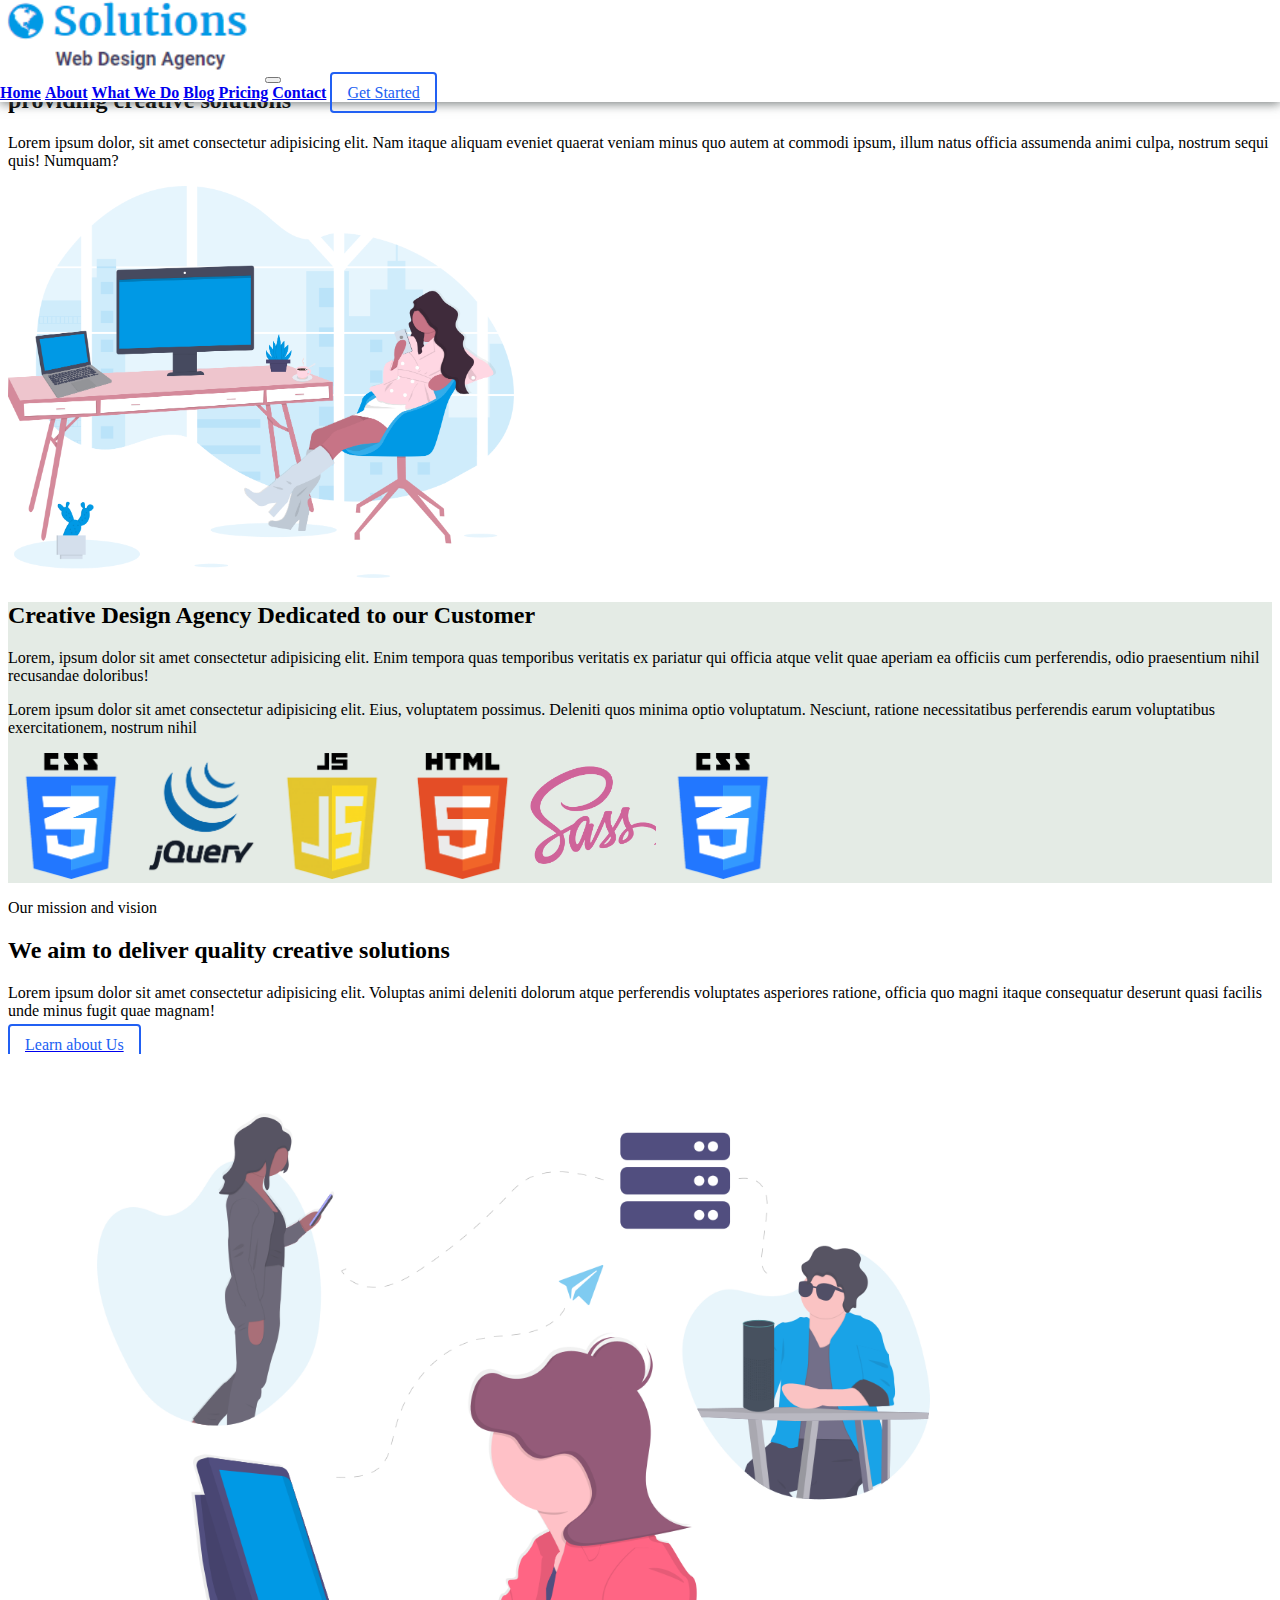
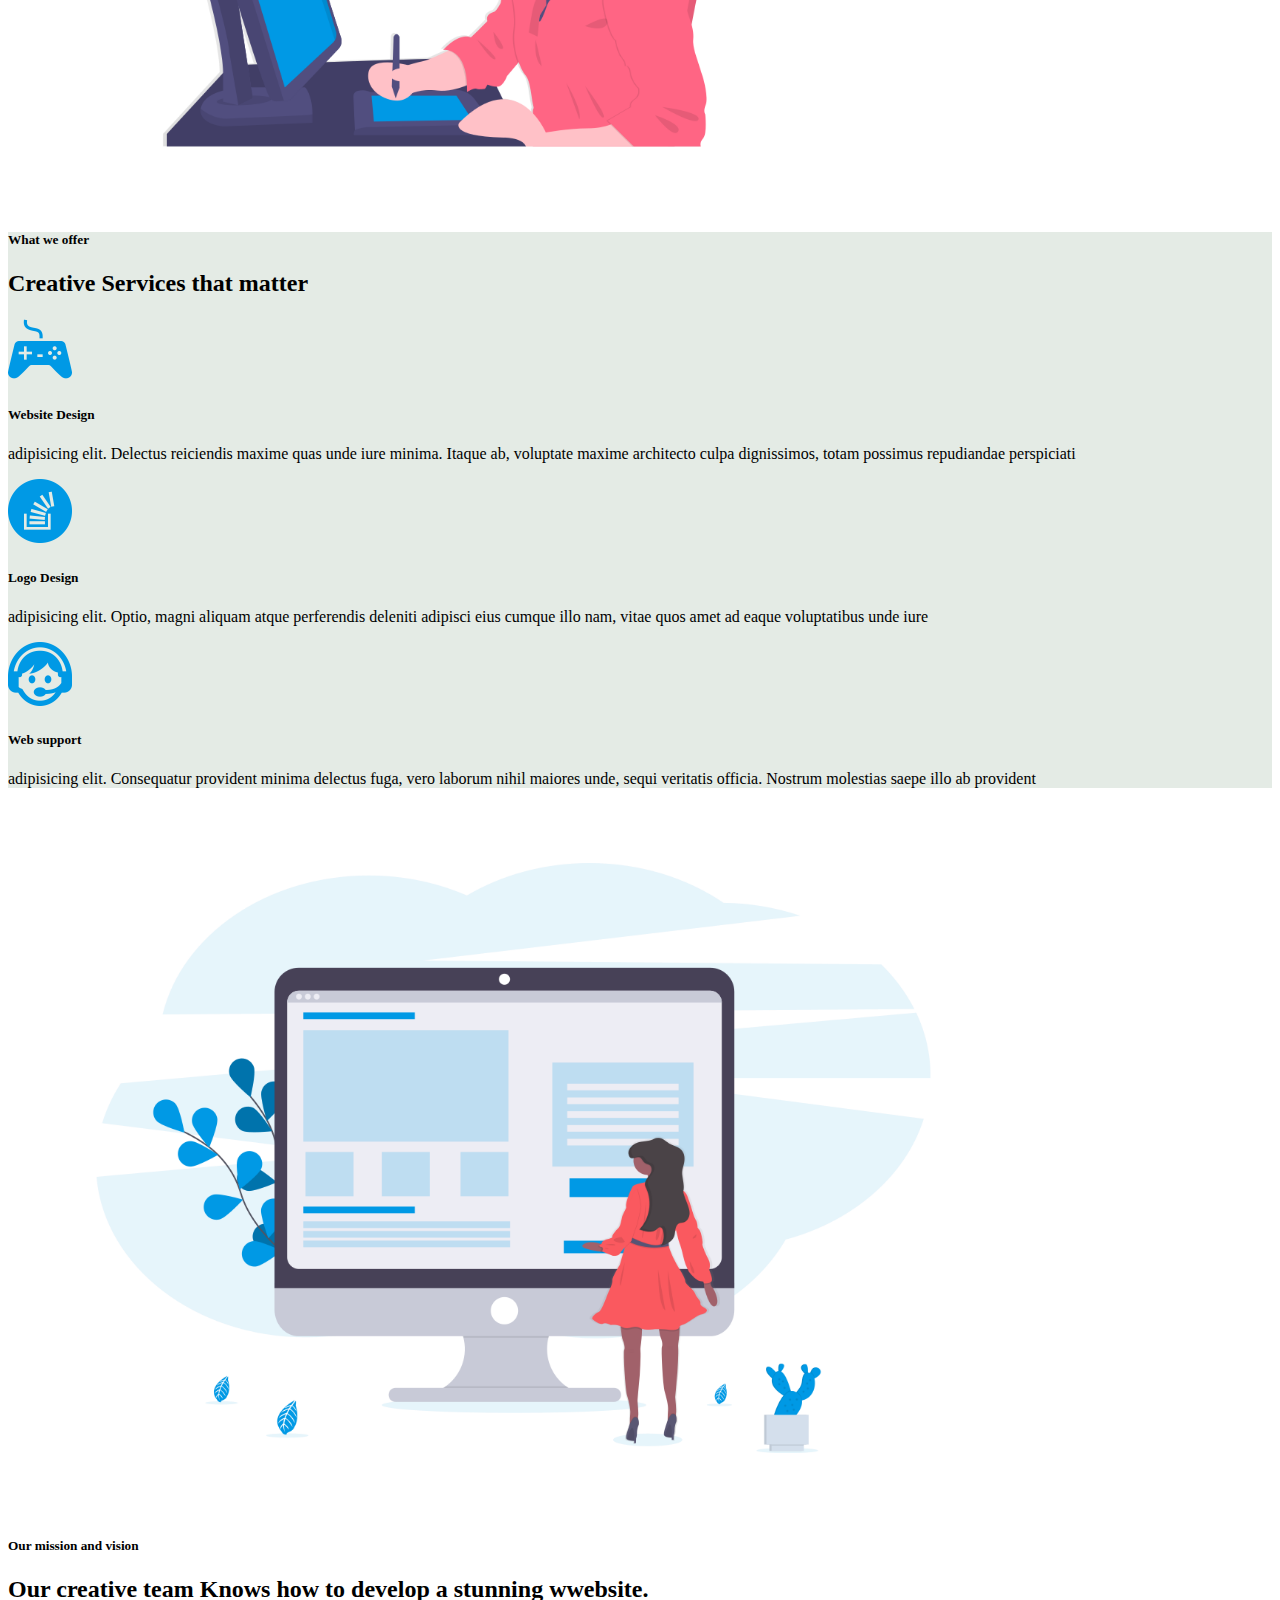
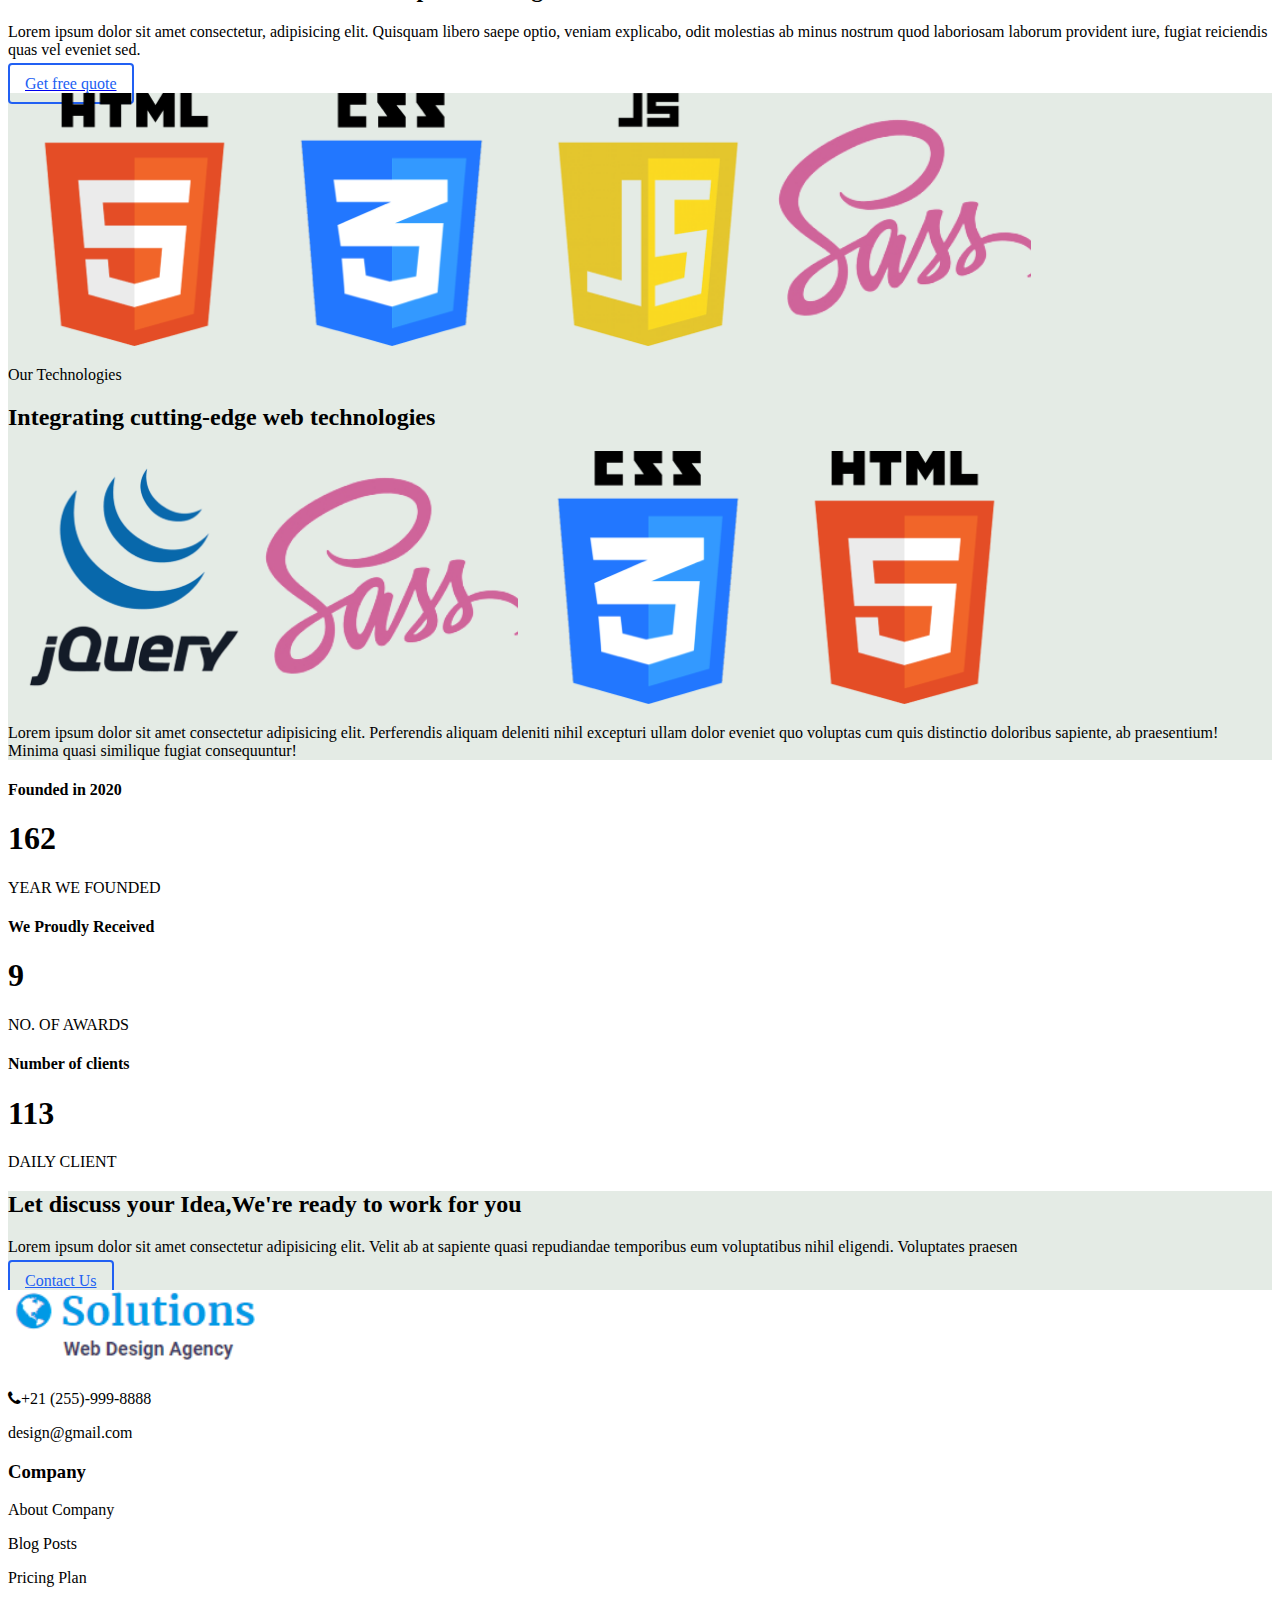
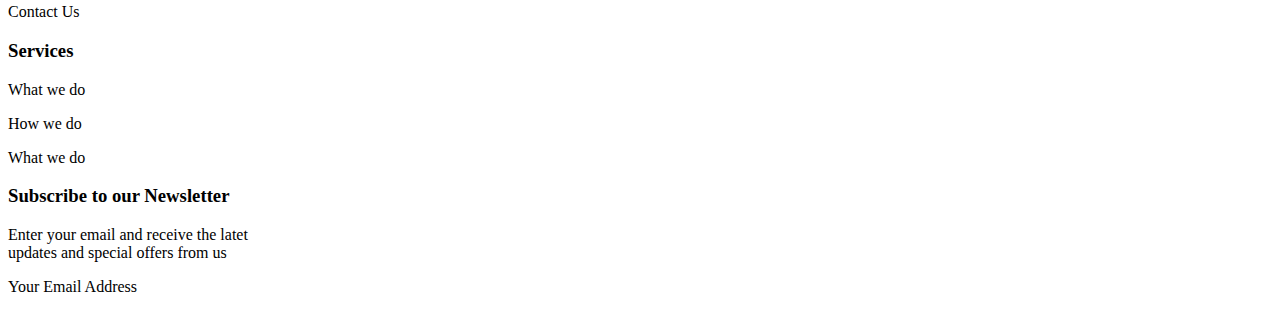
<file: index.html>
<!DOCTYPE html>
<html lang="en">

<head>
    <meta charset="UTF-8">
    <meta name="viewport" content="width=device-width, initial-scale=1.0">
    <title>Solution Web design</title>
    <link rel="preconnect" href="https://fonts.googleapis.com">
    <link rel="preconnect" href="https://fonts.gstatic.com" crossorigin>
    <link rel="preconnect" href="https://fonts.googleapis.com">
    <link href="https://fonts.googleapis.com/css2?family=Nunito:wght@200;700&family=Roboto:wght@300&display=swap"
        rel="stylesheet">
    <link href="https://cdn.jsdelivr.net/npm/bootstrap@5.3.1/dist/css/bootstrap.min.css" rel="stylesheet"
        integrity="sha384-4bw+/aepP/YC94hEpVNVgiZdgIC5+VKNBQNGCHeKRQN+PtmoHDEXuppvnDJzQIu9" crossorigin="anonymous">
    <link rel="stylesheet" href="https://stackpath.bootstrapcdn.com/font-awesome/4.7.0/css/font-awesome.min.css">
    <link rel="stylesheet" href="styles.css">

</head>

<body>
    <div class="header-fixed">
        <nav class="navbar navbar-expand-lg bg-body-tertiary">
            <div class="container">
              <a class="navbar-brand" href="index.html"><img src="images/logo.PNG"></a>
              <button class="navbar-toggler" type="button" data-bs-toggle="collapse" data-bs-target="#navbarNavAltMarkup" aria-controls="navbarNavAltMarkup" aria-expanded="false" aria-label="Toggle navigation">
                <span class="navbar-toggler-icon"></span>
              </button>
              <div class="collapse navbar-collapse" id="navbarNavAltMarkup">
                <div class="navbar-nav m-auto">
                
                  <a class="nav-link" href="index.html">Home</a>
                  <a class="nav-link" href="about.html">About</a>
                  <a class="nav-link" href="#">What We Do</a>
                  <a class="nav-link" href="#">Blog</a>
                  <a class="nav-link" href="#">Pricing</a>
                  <a class="nav-link" href="contact.html">Contact</a>
                  <a class="nav-link cta ms-5" href="#">Get Started</a>
                </div>
              </div>
            </div>
          </nav>
    </div>
    <section class="container-fluid banner">
        <section class="container mt-5 pt-5">
            <div class="row text-center">
                <div class="col-sm-12">
                    <h5 class="pt-5">We work together</h5>
                    <h2>We are a Leading web design <abbr title=""></abbr>gency <br>providing creative solutions</h2>
                    <p>Lorem ipsum dolor, sit amet consectetur adipisicing elit. Nam itaque aliquam eveniet quaerat
                        veniam minus quo autem at commodi ipsum, illum natus officia assumenda animi culpa, nostrum
                        sequi quis! Numquam?</p>
                    <img src="images/banner1.png" alt="" class="img-fluid imag">

                </div>

            </div>

        </section>

    </section>
    <section class="container-fluid lightgreybg" >
        <div class="row p-5" >
            <div class="col-md-4">
                <h2>Creative Design Agency Dedicated to our Customer</h2>

            </div>
            <div class="col-md-4">
                <p>Lorem, ipsum dolor sit amet consectetur adipisicing elit. Enim tempora quas temporibus veritatis
                    ex pariatur qui officia atque velit quae aperiam ea officiis cum perferendis, odio praesentium
                    nihil recusandae doloribus!</p>

            </div>
            <div class="col-md-4 container">
                <p>Lorem ipsum dolor sit amet consectetur adipisicing elit. Eius, voluptatem possimus. Deleniti quos
                    minima optio voluptatum. Nesciunt, ratione necessitatibus perferendis earum voluptatibus
                    exercitationem, nostrum nihil</p>

            </div>
            <div class="row justify content center">
                <div class="col-md-12 mt-3 pt-3 d-flex ">
                    <img src="images/logo2.png" alt="" width="10%" class="mx-4">
                    <img src="images/logo5.png" alt="" width="10%" class="mx-4">
                    <img src="images/logo3.png" alt="" width="10%" class="mx-5">
                    <img src="images/logo1.png" alt="" width="10%" class="mx-5">
                    <img src="images/logo4.png" alt="" width="10%" class="mx-4">
                    <img src="images/logo2.png" alt="" width="10%" class="mx-4">

                </div>

            </div>
        </div>

    </section>
    <section>
        
        <section class="container">
            <div class="row mt-5 pt-5">
                <div class="col-md-6">
                    <p>Our mission and vision</p>
                    <h2>We aim to deliver quality creative solutions</h2>
                    <p>Lorem ipsum dolor sit amet consectetur adipisicing elit. Voluptas animi deleniti dolorum atque
                        perferendis voluptates asperiores ratione, officia quo magni itaque consequatur deserunt quasi
                        facilis unde minus fugit quae magnam!</p>
                        <a class="" href="#"><span class="cta">Learn about Us</span></a>

                </div>
                <div class="col-md-6">
                    <img src="images/about.png" alt="" width="80%">

                </div>

            </div>

        </section>
        <section class="container-fluid  lightgreybg">
            <section class="container mt-5 pt-5">
                <div class="row text-center">
                    <div class="col-md-12">
                        <h5>What we offer</h5>
                        <h2>Creative Services that matter</h2>

                    </div>
                    <div class="row mt-5">
                        <div class="col-md-4">
                            <img src="images/icon1.png" alt="">
                            <div class="mt-4">
                                <h5>Website Design</h5>
                            </div>
                            <p>adipisicing elit. Delectus reiciendis maxime quas unde iure minima. Itaque ab, voluptate
                                maxime architecto culpa dignissimos, totam possimus repudiandae perspiciati</p>

                        </div>
                        <div class="col-md-4">
                            <img src="images/icon2.png" alt="">
                            <div class="mt-4">
                                <h5>Logo Design</h5>
                            </div>
                            <p>adipisicing elit. Optio, magni aliquam atque perferendis deleniti adipisci eius cumque
                                illo nam, vitae quos amet ad eaque voluptatibus unde iure </p>

                        </div>
                        <div class="col-md-4">
                            <img src="images/icon3.png" alt="">
                            <div class="mt-4">
                                <h5>Web support</h5>
                            </div>
                            <p>adipisicing elit. Consequatur provident minima delectus fuga, vero laborum nihil maiores
                                unde, sequi veritatis officia. Nostrum molestias saepe illo ab provident</p>

                        </div>

                    </div>

                </div>

            </section>

        </section>
        <section class="container-fluid">
            <div class="row mt-5 pt-5">
                <div class="col-md-6">
                    <img src="images/about1.png" alt="" width="80%">


                </div>
                <div class="col-md-6">
                    <h5>Our mission and vision</h5>
                    <h2>Our creative team Knows how to develop a stunning wwebsite.</h2>
                    <p>Lorem ipsum dolor sit amet consectetur, adipisicing elit. Quisquam libero saepe optio, veniam explicabo, odit molestias ab minus nostrum quod laboriosam laborum provident iure, fugiat reiciendis quas vel eveniet sed.</p>
                    <a class="" href="#"><span class="cta">Get free quote</span></a>



                </div>
                <section class="container-fluid lightgreybg">
                    <div class="row mt-5 pt-5">
                
                        <div class="col-md-6">
                            <img src="images/logo1.png" alt=""  width="20%">
                            <img src="images/logo2.png" alt="" width="20%" >
                            <img src="images/logo3.png" alt=""  width="20%">
                            <img src="images/logo4.png" alt=""  width="20%">

                        </div>
                        <div class="col-md-6">
                            <p>Our Technologies</p>
                            <h2>Integrating cutting-edge web technologies</h2>
                            

                        </div>
                        <div class="col-md-6">
                            <img src="images/logo5.png" alt="" width="20%">
                            <img src="images/logo4.png" alt=""  width="20%">
                            <img src="images/logo2.png" alt=""  width="20%">
                            <img src="images/logo1.png" alt=""  width="20%">

                        </div>
                        <div class="col-md-6">
                            <p>Lorem ipsum dolor sit amet consectetur adipisicing elit. Perferendis aliquam deleniti nihil excepturi ullam dolor eveniet quo voluptas cum quis distinctio doloribus sapiente, ab praesentium! Minima quasi similique fugiat consequuntur!</p>

                        </div>
                    </div>

                </section>

                

            </div>

        </section>
        <section class="container mt-5 pt-5">
            <div class="row text-center">
                <div class="col-md-4">
                    <h4>Founded in 2020</h4>
                    <h1 class="text-primary">162</h1>
                    <p>YEAR WE FOUNDED</p >


                </div>
                <div class="col-md-4">
                    <h4>We Proudly Received</h4>
                    <h1 class="text-primary">9</h1>
                    <p>NO. OF AWARDS</p>

                </div>
                <div class="col-md-4">
                    <h4>Number of clients</h4>
                    <h1 class="text-primary">113</h1>
                    <p>DAILY CLIENT</p>

                </div>

            </div>

        </section>
        <section class="container-fluid lightgreybg">
            <div class="row mt-5 p-5">
                <div class="col-sm-8">
                    <h2>Let discuss your Idea,We're ready to work for you</h2>
                    <p>Lorem ipsum dolor sit amet consectetur adipisicing elit. Velit ab at sapiente quasi repudiandae temporibus eum voluptatibus nihil eligendi. Voluptates praesen</p>
                    
                </div>
                <div class="col-md-2">

                </div>
                <div class="col-md-2">
                    <a class="nav-link cta ms-5" href="#">Contact Us</a>


                </div>

            </div>

        </section>
        <section class="container mt-5 pt-5">
            <div class="row">
                <div class="col-md-4">
                    <img src="images/logo.PNG" alt="">
                    <p><span class="fa fa-phone"></span>+21 (255)-999-8888</p>
                    <p><span class="fa fa"></span>design@gmail.com</p>

                </div>
                <div class="col-md-2">
                    <h3>Company</h3>
                    <p>About Company</p>
                    <p>Blog Posts</p>
                    <p>Pricing Plan</p>
                    <p>Contact Us</p>

                </div>
                <div class="col-md-2">
                    <h3>Services</h3>
                    <p>What we do</p>
                    <p>How we do</p>
                    <p>What we do</p>

                </div>

                <div class="col-md-4">
                    <h3>Subscribe to our Newsletter</h3>
                    <p>Enter your email and receive the latet <br>updates and special offers from us </p>
                    <div>
                        <p>Your Email Address <span class="fa fa-email"></span></p>
                    </div>
                    


                </div>

            </div>

        </section>    

    </section>



</body>
</file>
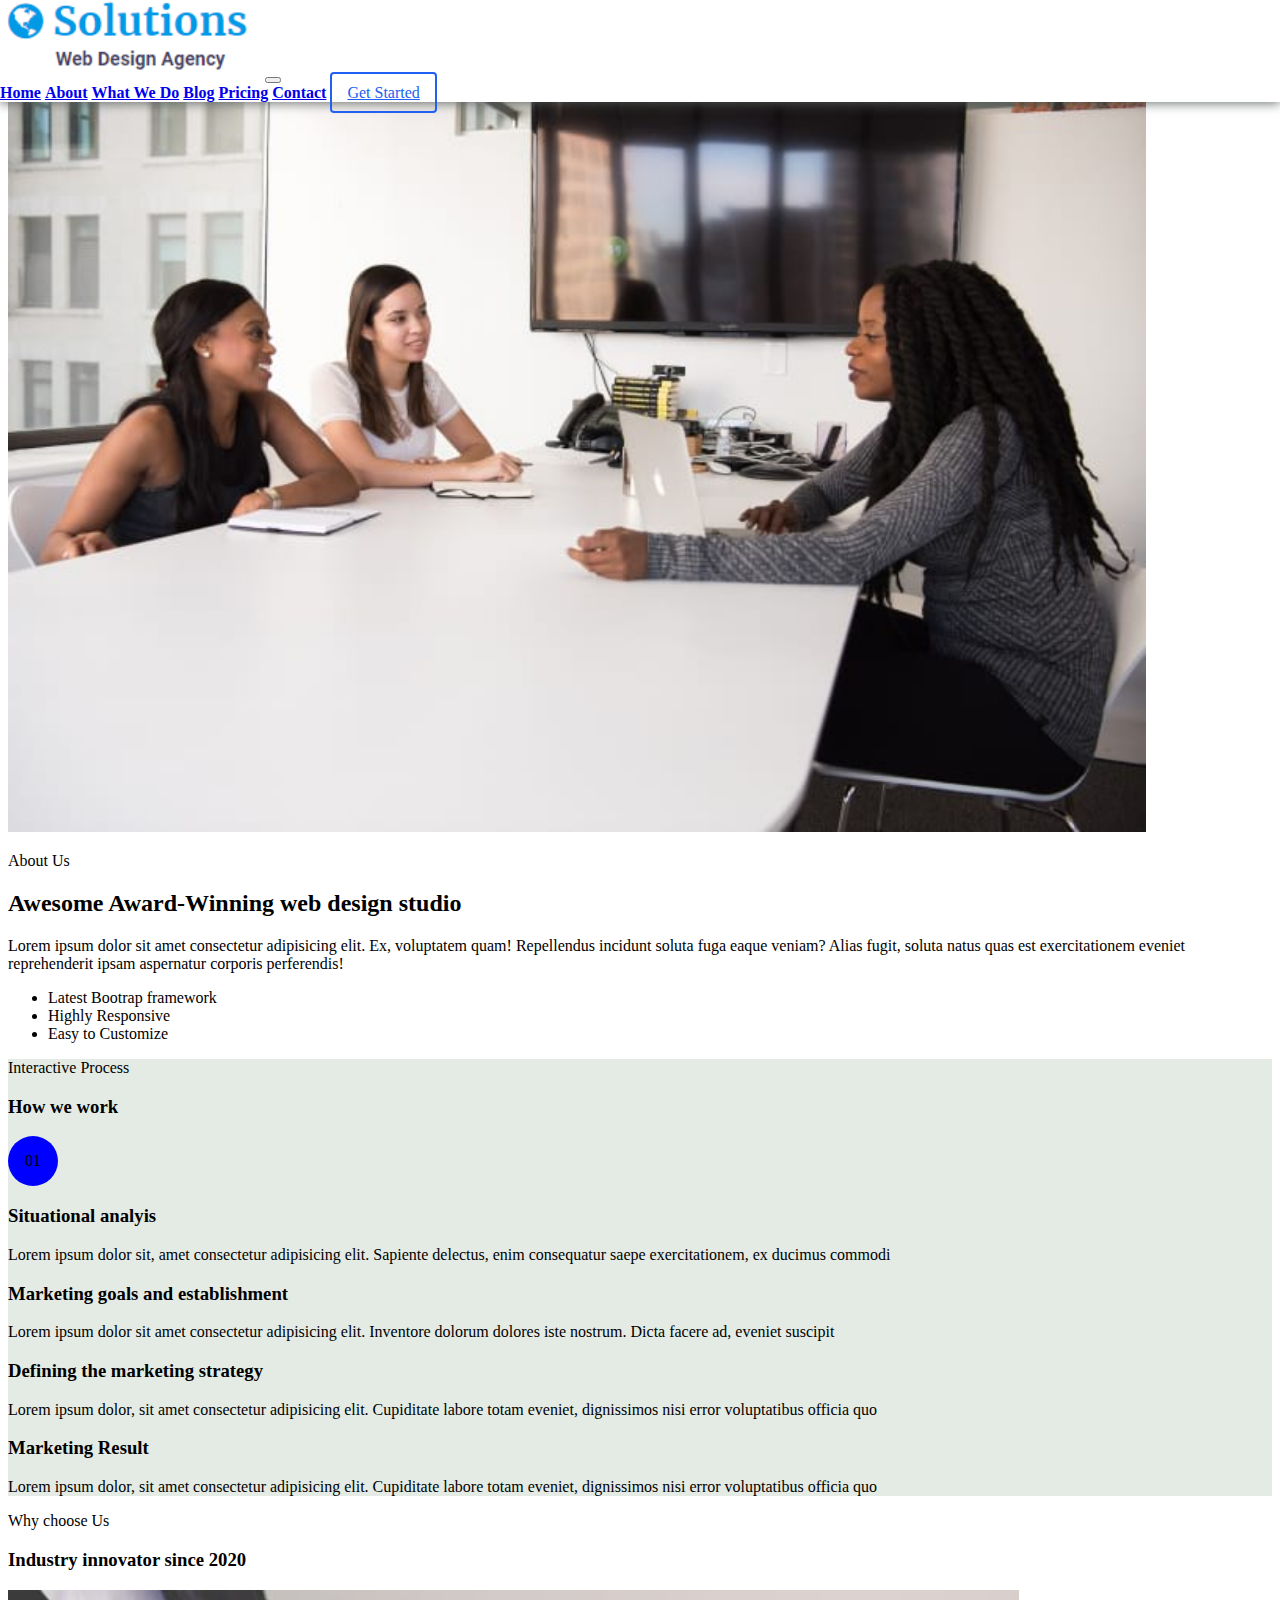
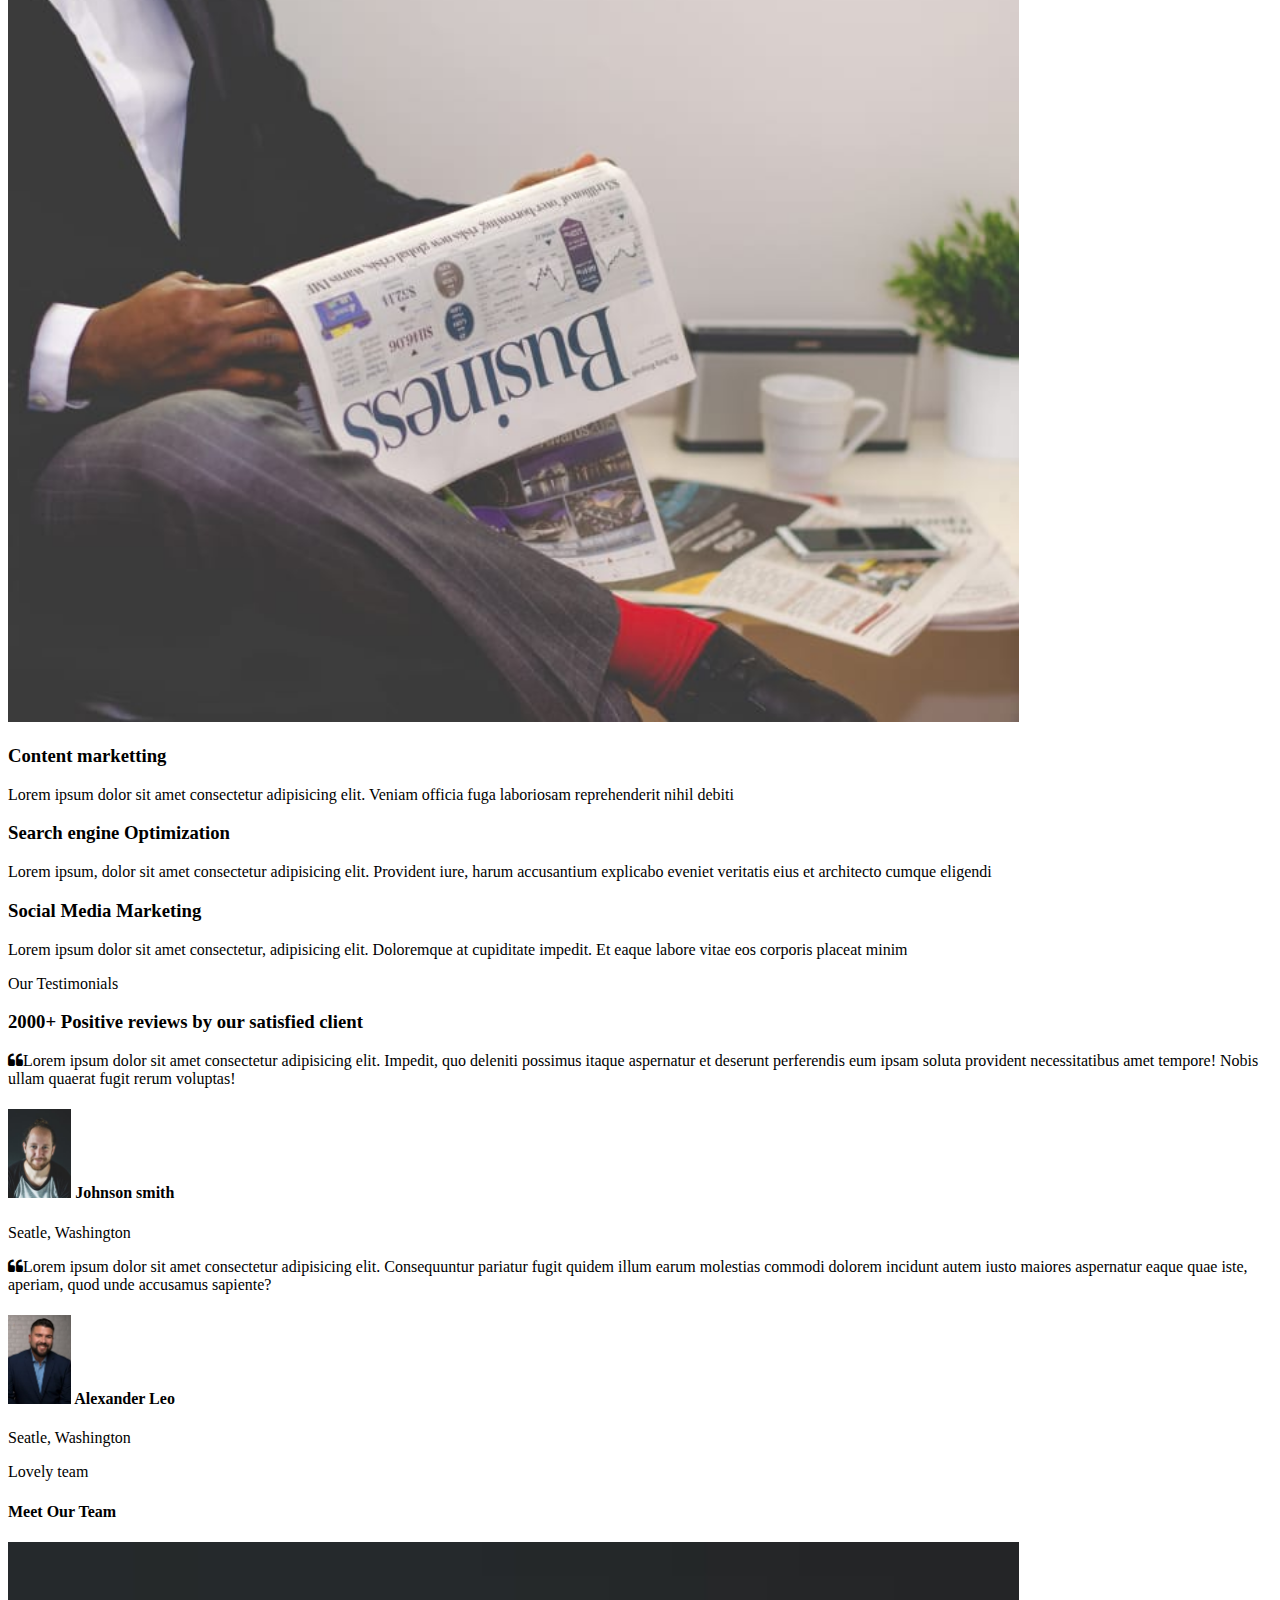
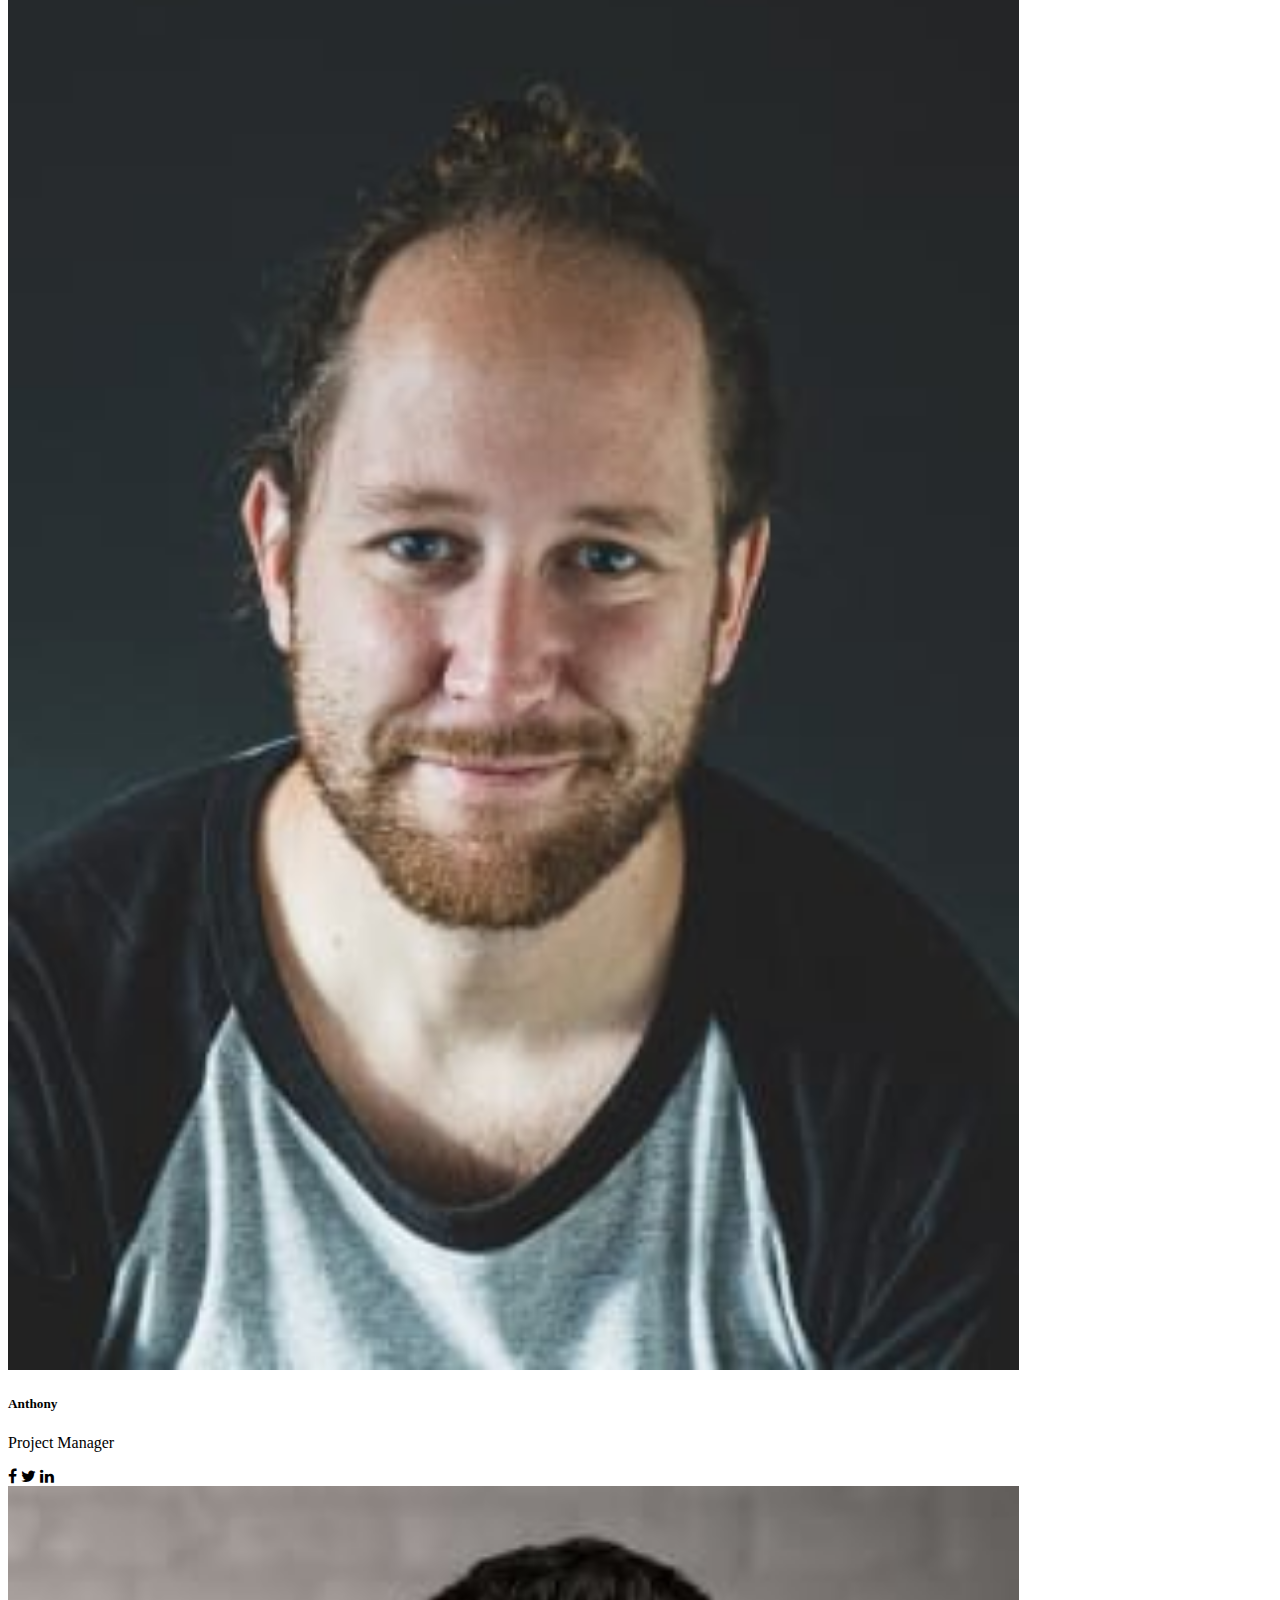
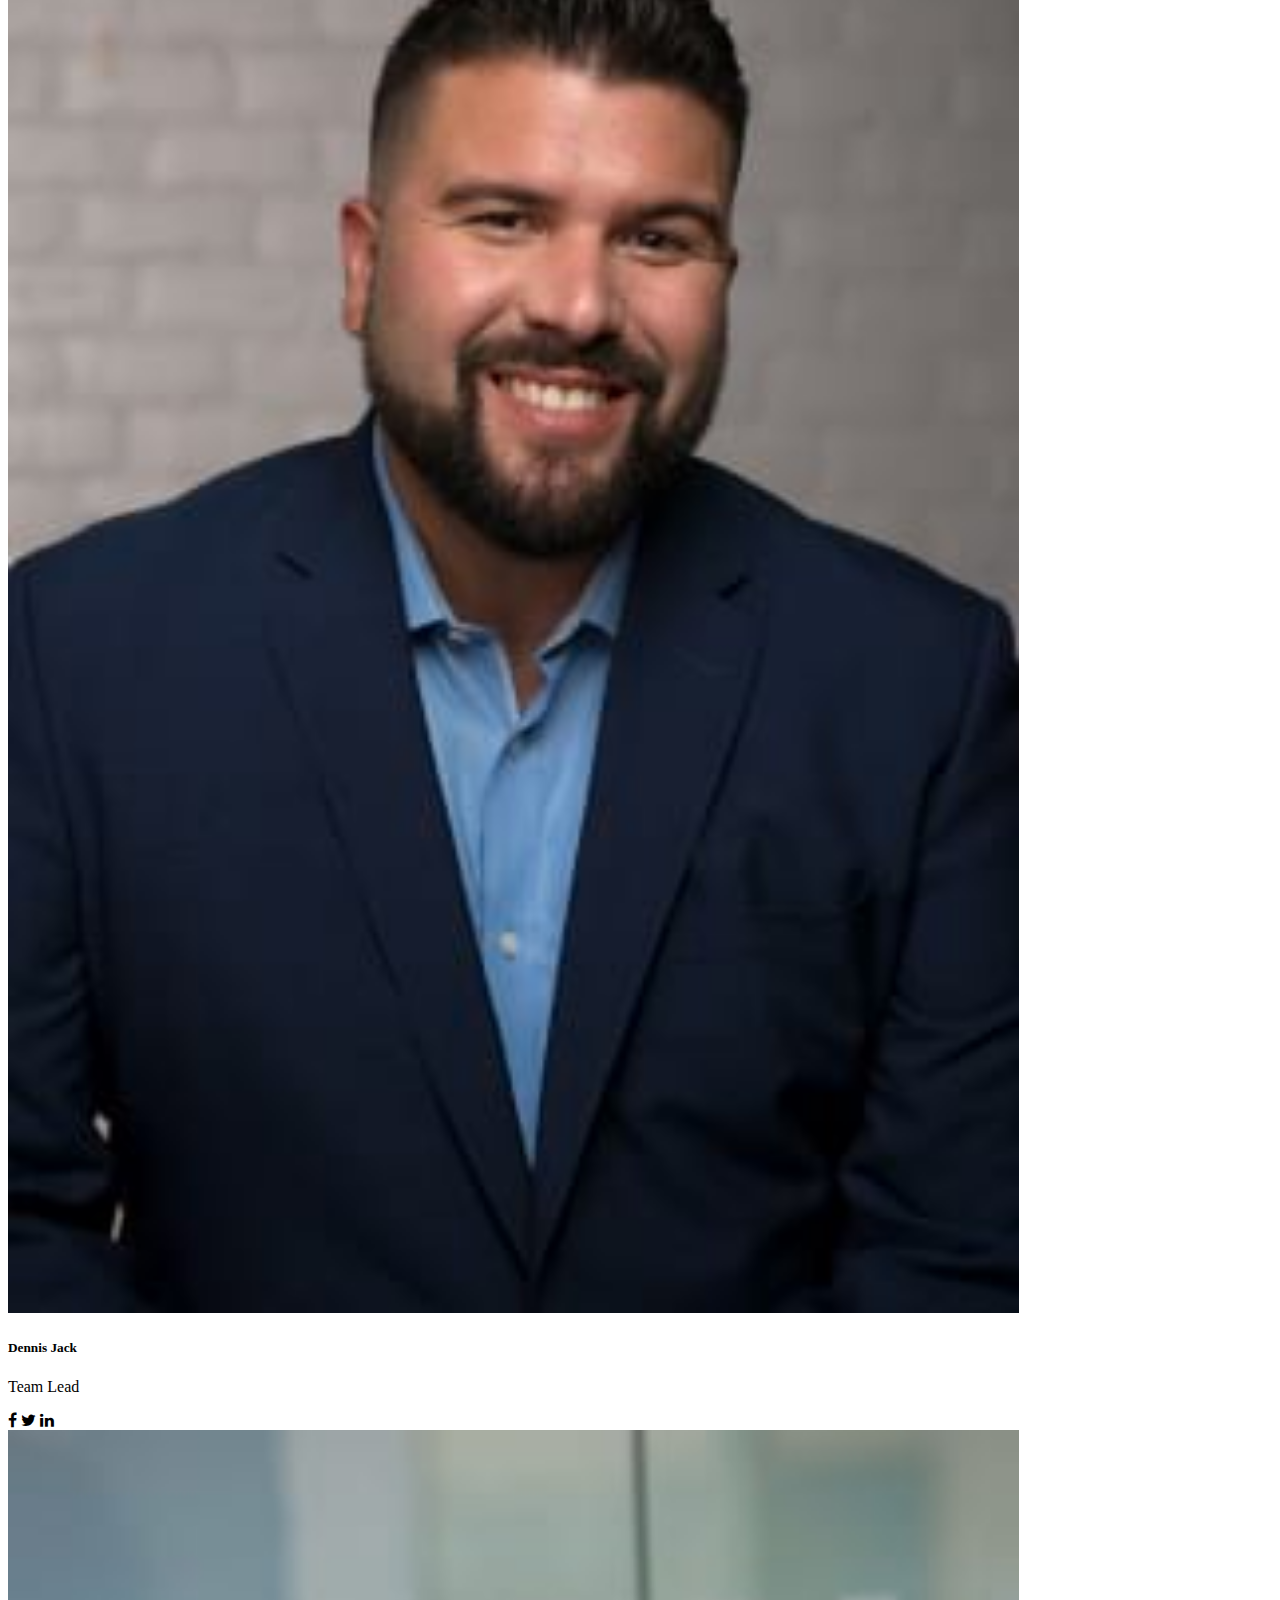
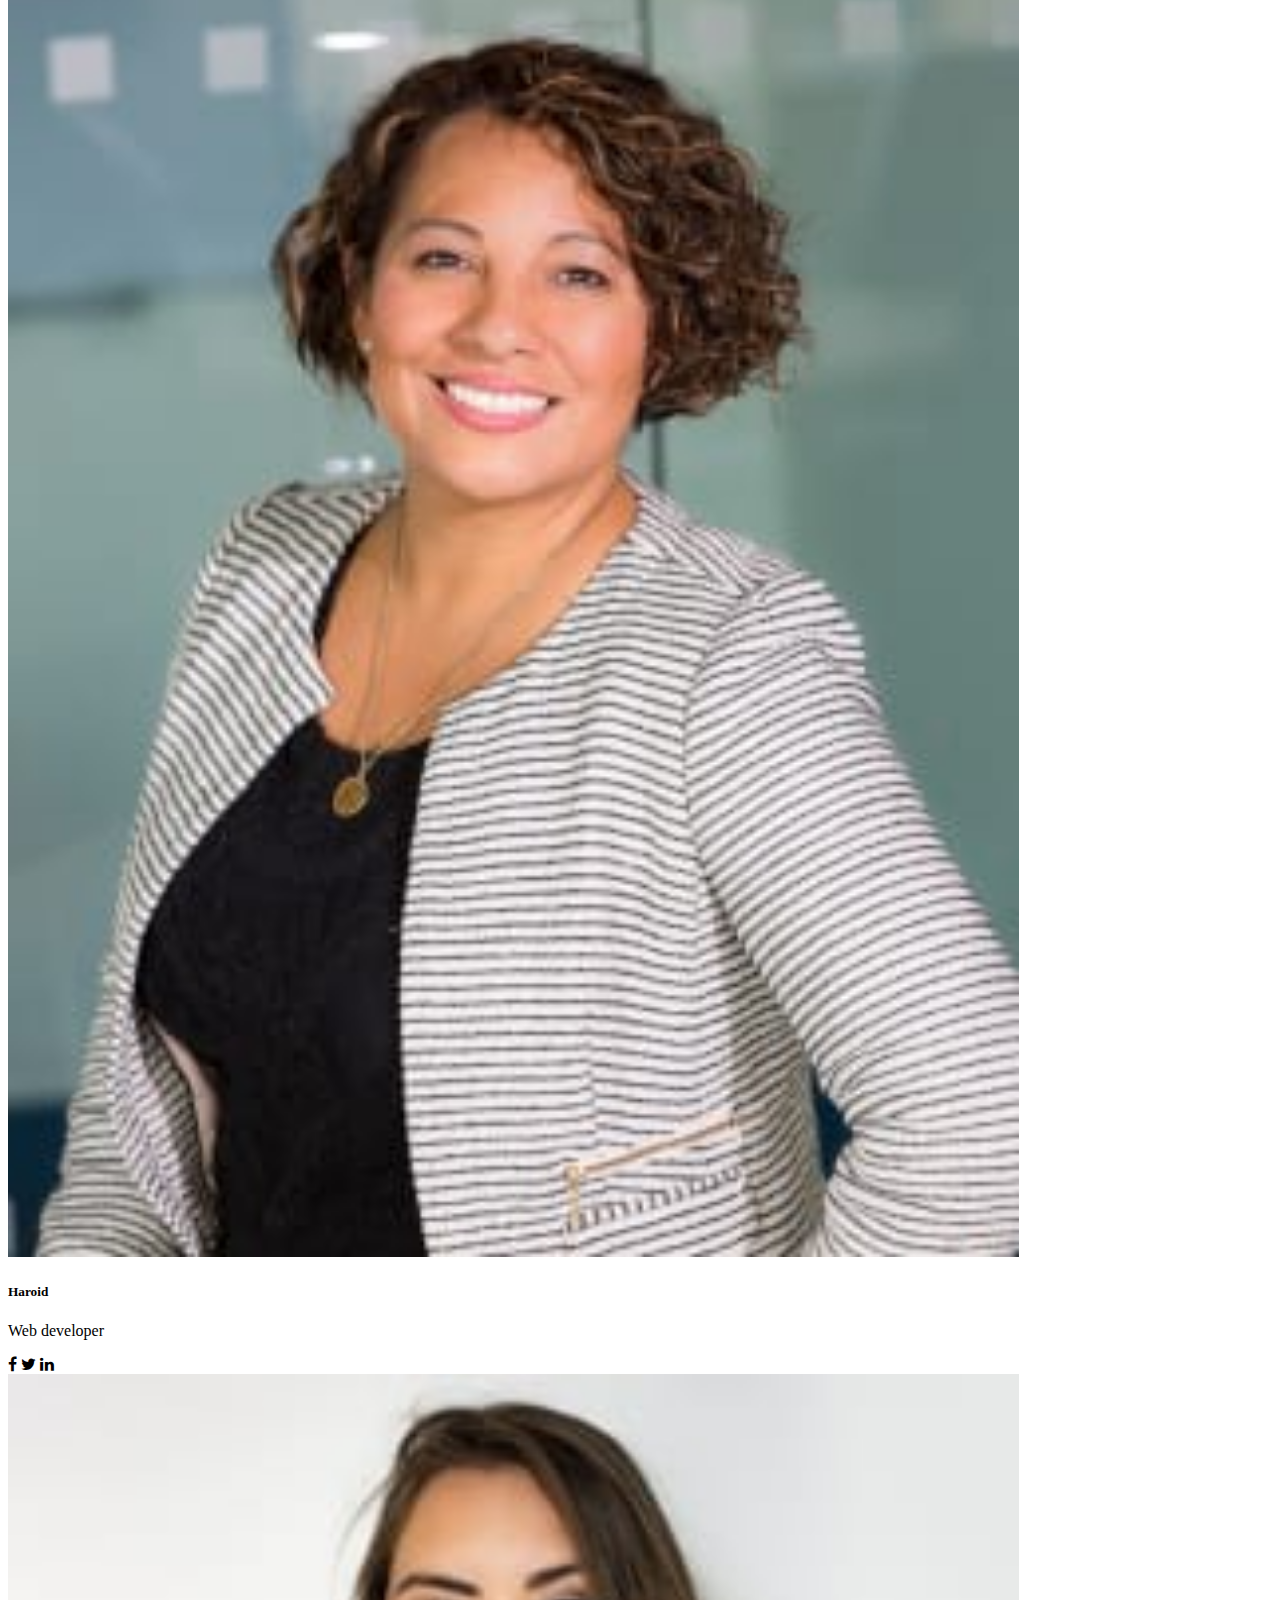
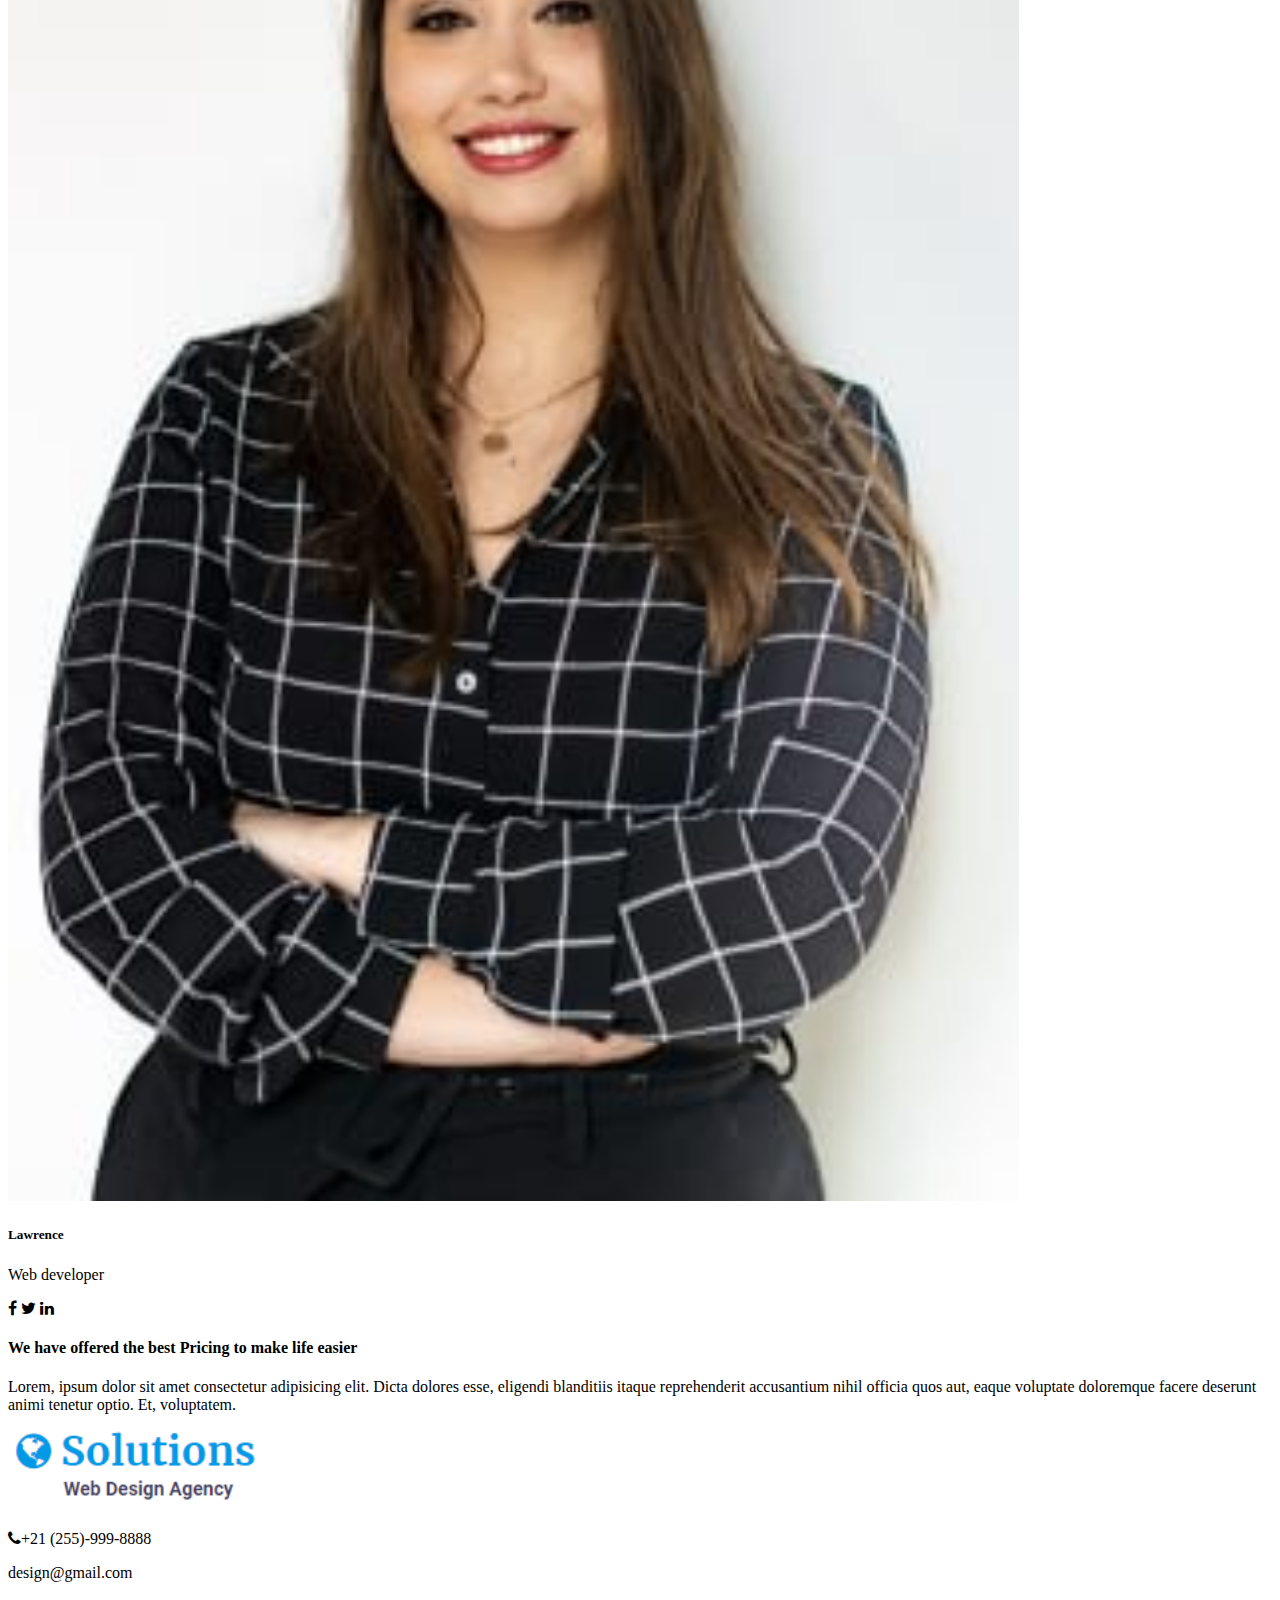
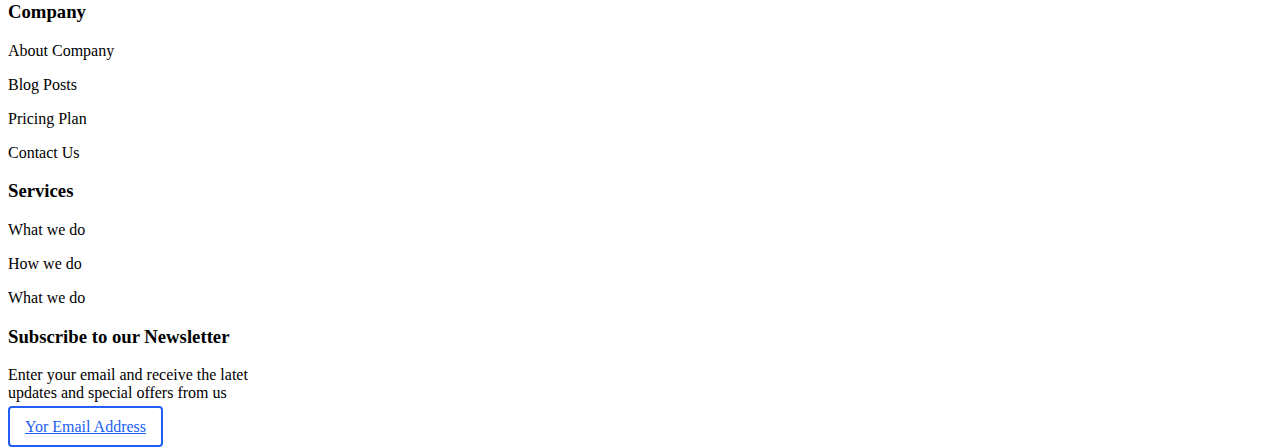
<file: about.html>
<!DOCTYPE html>
<html lang="en">

<head>
    <meta charset="UTF-8">
    <meta name="viewport" content="width=device-width, initial-scale=1.0">
    <title>Solution Web design</title>
    <link rel="preconnect" href="https://fonts.googleapis.com">
    <link rel="preconnect" href="https://fonts.gstatic.com" crossorigin>
    <link rel="preconnect" href="https://fonts.googleapis.com">
    <link href="https://fonts.googleapis.com/css2?family=Nunito:wght@200;700&family=Roboto:wght@300&display=swap"
        rel="stylesheet">
    <link href="https://cdn.jsdelivr.net/npm/bootstrap@5.3.1/dist/css/bootstrap.min.css" rel="stylesheet"
        integrity="sha384-4bw+/aepP/YC94hEpVNVgiZdgIC5+VKNBQNGCHeKRQN+PtmoHDEXuppvnDJzQIu9" crossorigin="anonymous">
    <link rel="stylesheet" href="https://stackpath.bootstrapcdn.com/font-awesome/4.7.0/css/font-awesome.min.css">
    <link rel="stylesheet" href="styles.css">

</head>

<body>
    <div class="header-fixed">
        <nav class="navbar navbar-expand-lg bg-body-tertiary">
            <div class="container">
                <a class="navbar-brand" href="index.html"><img src="images/logo.PNG"></a>
                <button class="navbar-toggler" type="button" data-bs-toggle="collapse"
                    data-bs-target="#navbarNavAltMarkup" aria-controls="navbarNavAltMarkup" aria-expanded="false"
                    aria-label="Toggle navigation">
                    <span class="navbar-toggler-icon"></span>
                </button>
                <div class="collapse navbar-collapse" id="navbarNavAltMarkup">
                    <div class="navbar-nav m-auto">

                        <a class="nav-link"  href="index.html">Home</a>
                        <a class="nav-link" href="about.html">About</a>
                        <a class="nav-link" href="#">What We Do</a>
                        <a class="nav-link" href="#">Blog</a>
                        <a class="nav-link" href="#">Pricing</a>
                        <a class="nav-link" href="contact.html">Contact</a>
                        <a class="nav-link cta ms-5" href="#">Get Started</a>
                    </div>
                </div>
            </div>
        </nav>
    </div>
    <section classs="container-fluid">
        <section class="container  mt-5 pt-5">
            <div class="row  mt-5 pt-5">

                <div class="col-md-6">
                    <img src="images/g4.jpg" alt="" width="90%">

                </div>
                <div class="col-md-6">
                    <p>About Us</p>
                    <h2>Awesome Award-Winning web design studio </h2>
                    <p>Lorem ipsum dolor sit amet consectetur adipisicing elit. Ex, voluptatem quam! Repellendus
                        incidunt soluta fuga eaque veniam? Alias fugit, soluta natus quas est exercitationem eveniet
                        reprehenderit ipsam aspernatur corporis perferendis!</p>
                    <ul>
                        <li>Latest Bootrap framework</li>
                        <li>Highly Responsive</li>
                        <li>Easy to Customize</li>
                    </ul>

                </div>


            </div>

        </section>
        <section class="container lightgreybg ">
            <div class="row mt-5 pt-5">
                <div class="col-md-12 text-center">
                    <p>Interactive Process</p>
                    <h3>How we work</h3>

                </div>
                <div class="row text-center">
                    <div class="col-md-6">
                        <div class="card">
                            <div class="card-body">
                                <div class="col-md-6">
                                    
                                        <div
                                            style="display: flex; align-items: center; justify-content: center;border-radius: 50%;height: 50px;width: 50px;background-color: blue;">
                                            <p>01</h1>
                                        </div>

                                </div>
                                <div>
                                    <h3>Situational analyis</h3>
                                    <p>Lorem ipsum dolor sit, amet consectetur adipisicing elit. Sapiente delectus, enim
                                        consequatur
                                        saepe exercitationem, ex ducimus commodi</p>

                                </div>


                            </div>
                        </div>



                    </div>
                    <div class="col-md-6">
                        <div class="card">
                            <div class="card-body">
                                <h3>Marketing goals and establishment</h3>
                                <p>Lorem ipsum dolor sit amet consectetur adipisicing elit. Inventore dolorum dolores
                                    iste
                                    nostrum. Dicta facere ad, eveniet suscipit</p>


                            </div>

                        </div>

                    </div>
                </div>
                <div class="row mt-3">
                    <div class="col-md-6">
                        <div class="card">
                            <div class="card-body">
                                <h3>Defining the marketing strategy</h3>
                                <p>Lorem ipsum dolor, sit amet consectetur adipisicing elit. Cupiditate labore totam
                                    eveniet,
                                    dignissimos nisi error voluptatibus officia quo </p>

                            </div>

                        </div>


                    </div>

                    <div class="col-md-6">
                        <div class="card">
                            <div class="card-body">
                                <h3>Marketing Result</h3>
                                <p>Lorem ipsum dolor, sit amet consectetur adipisicing elit. Cupiditate labore totam
                                    eveniet,
                                    dignissimos nisi error voluptatibus officia quo </p>

                            </div>

                        </div>


                    </div>
                </div>




            </div>

        </section>
        <section class="container">
            <div class="row mt-5 pt-5">
                <div class="text-center col-md-12">
                    <p>Why choose Us</p>
                    <h3>Industry innovator since 2020</h3>

                </div>
                <div class="row mt-4">
                    <div class="col-md-6">

                        <img src="images/g3.jpg" alt="" width="80%">

                    </div>
                    <div class=" col-md-6">
                        <h3>Content marketting</h3>
                        <p>Lorem ipsum dolor sit amet consectetur adipisicing elit. Veniam officia fuga laboriosam
                            reprehenderit nihil debiti</p>
                        <h3>Search engine Optimization </h3>
                        <p>Lorem ipsum, dolor sit amet consectetur adipisicing elit. Provident iure, harum accusantium
                            explicabo eveniet veritatis eius et architecto cumque eligendi </p>
                        <h3>Social Media Marketing</h3>
                        <p>Lorem ipsum dolor sit amet consectetur, adipisicing elit. Doloremque at cupiditate impedit.
                            Et
                            eaque labore vitae eos corporis placeat minim</p>

                    </div>


                </div>
            </div>



        </section>
        <section class="container">
            <div class="row mt-5 pt-5">
                <div class="col-md-12">
                    <p>Our Testimonials</p>
                    <h3>2000+ Positive reviews by our satisfied client</h3>
                </div>
                <div class="row">
                    <div class="col-md-6">
                        <p><span class="fa  fa-quote-left"></span>Lorem ipsum dolor sit amet consectetur adipisicing elit. Impedit, quo deleniti possimus
                            itaque
                            aspernatur et deserunt perferendis eum ipsam soluta provident necessitatibus amet tempore!
                            Nobis
                            ullam quaerat fugit rerum voluptas!</p>
                        <h4><img src="images/team1.jpg" alt="" class="rounded-circle" width="5%" height="10%"> Johnson
                            smith</h4>
                        <p>Seatle, Washington</p>

                    </div>
                    <div class="col-md-6">
                        <p> <span class="fa  fa-quote-left"></span>Lorem ipsum dolor sit amet consectetur adipisicing elit. Consequuntur pariatur fugit quidem
                            illum earum molestias commodi dolorem incidunt autem iusto maiores aspernatur eaque quae
                            iste, aperiam, quod unde accusamus sapiente?</p>
                        <h4><img src="images/team2.jpg" alt="" class="rounded-circle" width="5%"> Alexander Leo</h4>
                        <p>Seatle, Washington</p>

                    </div>



                </div>

            </div>

        </section>
        <section class="container mt-5">
            <div class="row text-center">
                <div class="col-md-12 text-center">
                    <p>Lovely team</p>
                    <h4>Meet Our Team</h4>

                </div>
                <div class="row mt-4">
                    <div class="col-md-3">
                        <img src="images/team1.jpg" alt="" class="img-thumbnail" width="80%">
                        <h5 class="mt-3">Anthony</h5>
                        <p>Project Manager</p>
                        <span class="fa  fa-facebook "></span>
                        <span class="fa  fa-twitter"></span>
                        <span class="fa fa-linkedin"></span>

                    </div>
                    <div class="col-md-3">
                        <img src="images/team2.jpg" alt="" class="img-thumbnail" width="80%">
                        <h5 class="mt-3">Dennis Jack</h5>
                        <p>Team Lead</p>
                        <span class="fa  fa-facebook "></span>
                        <span class="fa  fa-twitter"></span>
                        <span class="fa fa-linkedin"></span>


                    </div>
                    <div class="col-md-3">
                        <img src="images/team3.jpg" alt="" class="img-thumbnail" width="80%">
                        <h5 class="mt-3">Haroid</h5>
                        <p>Web developer</p>
                        <span class="fa  fa-facebook "></span>
                        <span class="fa  fa-twitter"></span>
                        <span class="fa fa-linkedin"></span>


                    </div>
                    <div class="col-md-3">
                        <img src="images/team4.jpg" alt="" class="img-thumbnail" width="80%">
                        <h5 class="mt-3">Lawrence</h5>
                        <p>Web developer</p>
                        <span class="fa  fa-facebook "></span>
                        <span class="fa  fa-twitter"></span>
                        <span class="fa fa-linkedin"></span>


                    </div>

                </div>






            </div>

        </section>
        <section class="container">
            <div class="row mt-5 pt-5">
                <div class="col-md-12">
                    <h4>We have offered the best Pricing to make life easier</h4>
                    <p>Lorem, ipsum dolor sit amet consectetur adipisicing elit. Dicta dolores esse, eligendi blanditiis
                        itaque reprehenderit accusantium nihil officia quos aut, eaque voluptate doloremque facere
                        deserunt animi tenetur optio. Et, voluptatem.</p>

                </div>

            </div>

        </section>
        <section class="container mt-5 pt-5">
            <div class="row">
                <div class="col-md-4">
                    <img src="images/logo.PNG" alt="">
                    <p><span class="fa fa-phone"></span>+21 (255)-999-8888</p>
                    <p><span class="fa fa"></span>design@gmail.com</p>

                </div>
                <div class="col-md-2">
                    <h3>Company</h3>
                    <p>About Company</p>
                    <p>Blog Posts</p>
                    <p>Pricing Plan</p>
                    <p>Contact Us</p>

                </div>
                <div class="col-md-2">
                    <h3>Services</h3>
                    <p>What we do</p>
                    <p>How we do</p>
                    <p>What we do</p>

                </div>

                <div class="col-md-4">
                    <h3>Subscribe to our Newsletter</h3>
                    <p>Enter your email and receive the latet <br>updates and special offers from us </p>
                    <a class="nav-link cta ms-5" href="#">Yor Email Address</a>


                </div>

            </div>

        </section>


    </section>

</body>

</html>
</file>
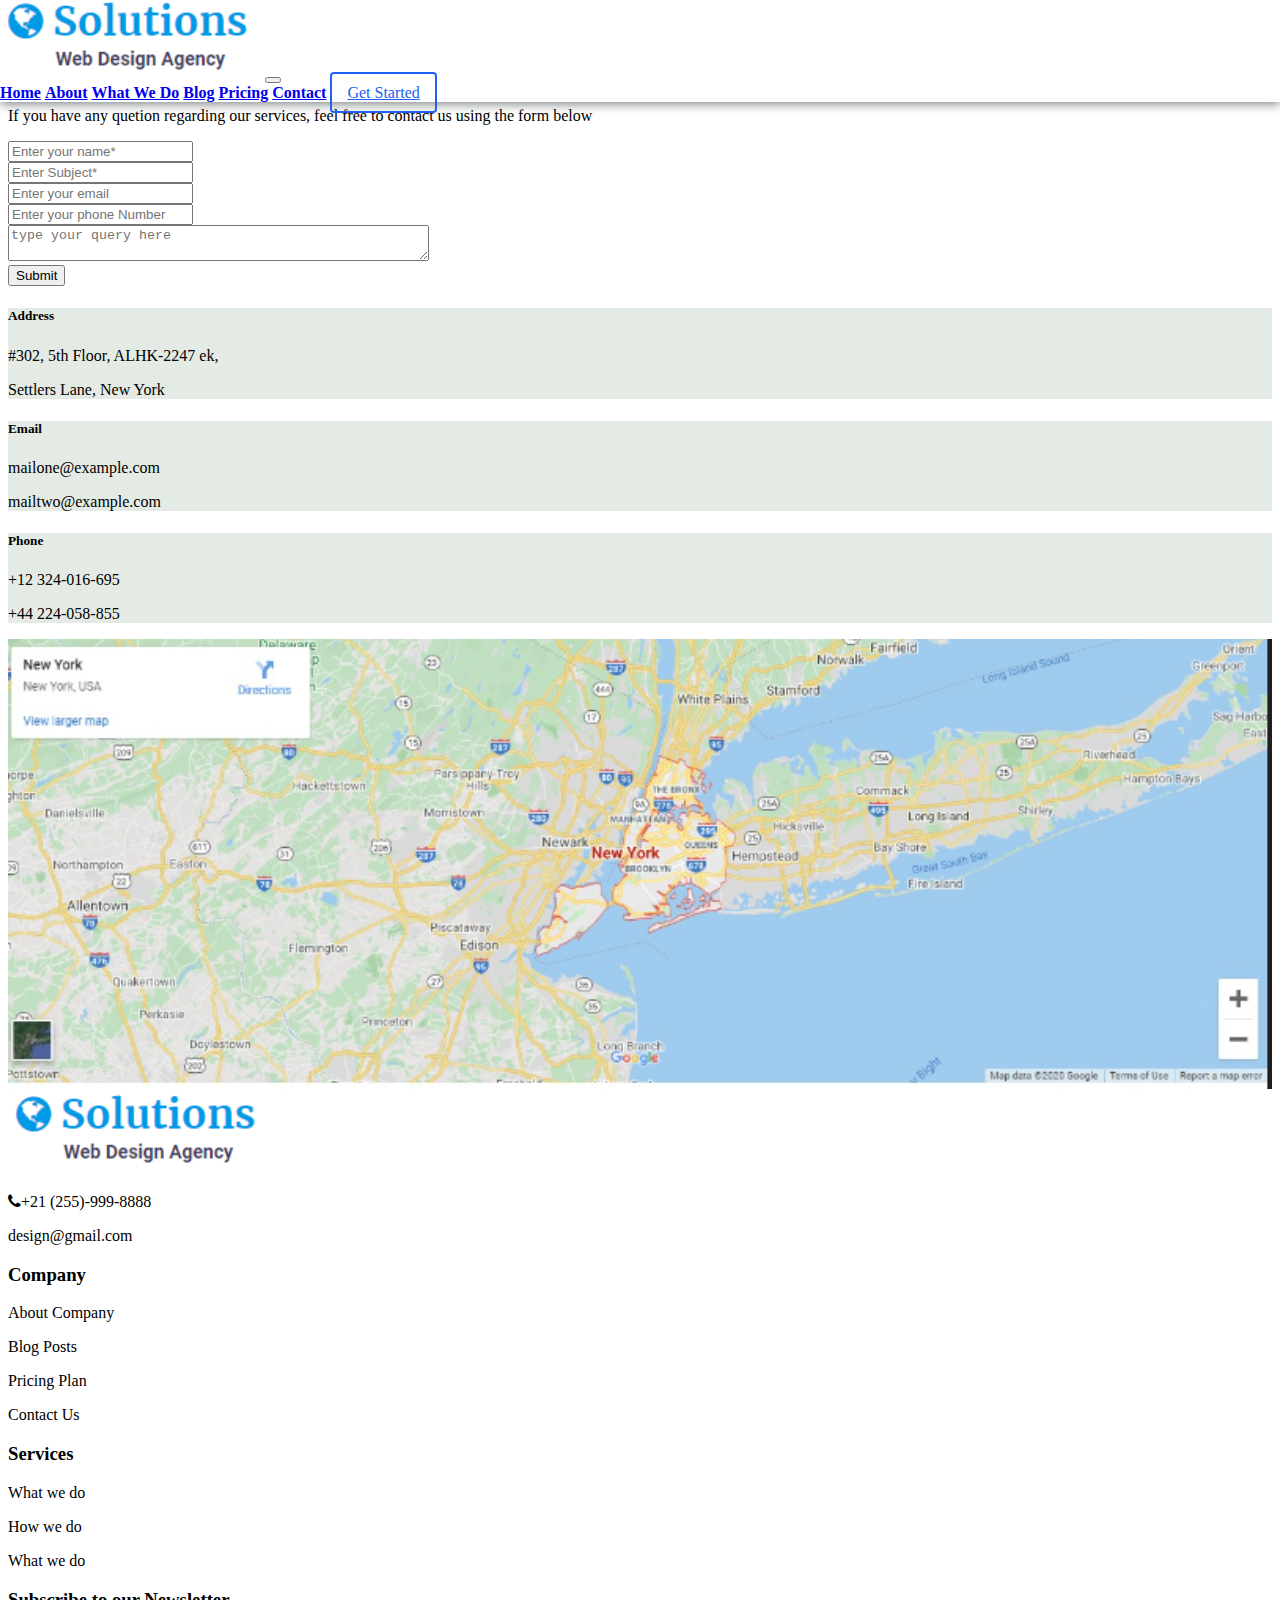
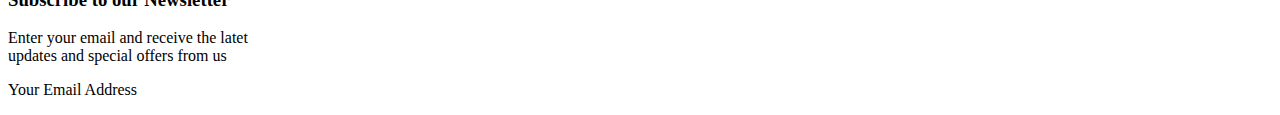
<file: contact.html>
<!DOCTYPE html>
<html lang="en">

<head>
    <meta charset="UTF-8">
    <meta name="viewport" content="width=device-width, initial-scale=1.0">
    <title>Solution Web design</title>
    <link rel="preconnect" href="https://fonts.googleapis.com">
    <link rel="preconnect" href="https://fonts.gstatic.com" crossorigin>
    <link rel="preconnect" href="https://fonts.googleapis.com">
    <link href="https://fonts.googleapis.com/css2?family=Nunito:wght@200;700&family=Roboto:wght@300&display=swap"
        rel="stylesheet">
    <link href="https://cdn.jsdelivr.net/npm/bootstrap@5.3.1/dist/css/bootstrap.min.css" rel="stylesheet"
        integrity="sha384-4bw+/aepP/YC94hEpVNVgiZdgIC5+VKNBQNGCHeKRQN+PtmoHDEXuppvnDJzQIu9" crossorigin="anonymous">
    <link rel="stylesheet" href="https://stackpath.bootstrapcdn.com/font-awesome/4.7.0/css/font-awesome.min.css">
    <link rel="stylesheet" href="styles.css">
</head>

<body>
    <div class="header-fixed">
        <nav class="navbar navbar-expand-lg bg-body-tertiary">
            <div class="container">
                <a class="navbar-brand" href="index.html"><img src="images/logo.PNG"></a>
                <button class="navbar-toggler" type="button" data-bs-toggle="collapse"
                    data-bs-target="#navbarNavAltMarkup" aria-controls="navbarNavAltMarkup" aria-expanded="false"
                    aria-label="Toggle navigation">
                    <span class="navbar-toggler-icon"></span>
                </button>
                <div class="collapse navbar-collapse" id="navbarNavAltMarkup">
                    <div class="navbar-nav m-auto">

                        <a class="nav-link active" aria-current="page" href="index.html">Home</a>
                        <a class="nav-link" href="about.html">About</a>
                        <a class="nav-link" href="#">What We Do</a>
                        <a class="nav-link" href="#">Blog</a>
                        <a class="nav-link" href="#">Pricing</a>
                        <a class="nav-link" href="contact.html">Contact</a>
                        <a class="nav-link cta ms-5" href="#">Get Started</a>
                    </div>
                </div>
            </div>
        </nav>
    </div>
    <section class="container-fluid mt-5 pt-5">
        <section class="container row mt-5 pt-5">
            <div class="row text-center">
                <h5>Contact Our Team</h5>
                <h2>Get in Touch with Us </h2>
                <p>If you have any quetion regarding our services, feel free to contact us using the form below</p>

            </div>
            <div class="container mt-3">
                <div class="row text-center pb-2 justify-content-center">
                    <div class="col-sm-3">
                        <input type="text" id="name" class="name" placeholder="Enter your name*">
                    </div>
                    <div class="col-sm-3">
                        <input type="text" id="subject" class="subject" placeholder="Enter Subject*">
                    </div>

                </div>
                <div class="row ctext-center  pt-3 justify-content-center">
                    <div class="col-sm-3">
                        <input type="email" id="email" class="email" placeholder="Enter your email">
                    </div>
                    <div class="col-sm-3">
                        <input type="number" id="number" class="number" placeholder="Enter your phone Number">
                    </div>
                </div>
                <div class="row text-center  pt-3 justify-content-center">
                    <div class="col-sm-6">
                        <textarea name="message" id="message" cols="50" rows="2"
                            placeholder="type your query here"></textarea>
                    </div>
                </div>
                <div class="row text-center mr-4 ">
                    <div class="col-sm-12">
                        <input type="submit" value="Submit">
                    </div>

                </div>


            </div>

        </section>
        <section class="container mt-5 pt-5">
            <div class="row">
                <div class="col-md-4 ">
                    <div class="card">
                        <div class="card-body card-color">
                            <h5>Address</h5>
                            <p>#302, 5th Floor, ALHK-2247 ek,</p>
                            <p>Settlers Lane, New York</p>

                        </div>

                    </div>
                   


                </div>
                <div class="col-md-4 ">
                    <div class="card">
                        <div class="card-body card-color">
                            <h5>Email</h5>
                            <p>mailone@example.com</p>
                            <p>mailtwo@example.com</p>


                        </div>

                    </div>


                </div>
                <div class="col-md-4  ">
                    <div class="card card-color">
                        <div class="card-body">
                            <h5>Phone</h5>
                            <p>+12 324-016-695</p>
                            <p>+44 224-058-855</p>

                        </div>

                    </div>


                </div>


            </div>

        </section>
        <section class="container-fluid mt-5">
            <div class="row">
                <div class="col-md-12">
                    <img src="images/Capture.PNG" alt="" class="img-fluid" width="100%">
                     
                </div>

            </div>

           
        </section>

        <section class="container mt-5 pt-5">
            <div class="row">
                <div class="col-md-4">
                    <img src="images/logo.PNG" alt="">
                    <p><span class="fa fa-phone"></span>+21 (255)-999-8888</p>
                    <p><span class="fa fa"></span>design@gmail.com</p>

                </div>
                <div class="col-md-2">
                    <h3>Company</h3>
                    <p>About Company</p>
                    <p>Blog Posts</p>
                    <p>Pricing Plan</p>
                    <p>Contact Us</p>

                </div>
                <div class="col-md-2">
                    <h3>Services</h3>
                    <p>What we do</p>
                    <p>How we do</p>
                    <p>What we do</p>

                </div>

                <div class="col-md-4">
                    <h3>Subscribe to our Newsletter</h3>
                    <p>Enter your email and receive the latet <br>updates and special offers from us </p>
                    <div>
                        <p>Your Email Address <span class="fa fa-email"></span></p>
                    </div>



                </div>

            </div>

        </section>



    </section>

</body>

</html>
</file>
<file: styles.css>
/* .navbar {
    background-color: #fff !important;
} */

.navbar{
    background-color: #fff !important;
}

.header-fixed{
    position: fixed;
    top: 0;
    left: 0;
    right: 0;
    box-shadow: 0px 3px 12px 0px rgba(0, 0, 0, 0.75);
    z-index: 999999;
}

.navbar-brand{
    font-weight:700;
    color: #a0041e;
}

.nav-link{
    font-weight: 700;
}

.header-fixed {
    position: fixed;
    top: 0%;
    left: 0;
    right: 0;
    box-shadow: 0px 2px 10px 0px rgba(80, 87, 87, 0.75);
}

/* .navbar-brand {
    font-weight: 700;
    margin-top: 10px;
}

.nav-link {
    font-weight: 500;
    color: black;
    padding: 10px 15px !important;
} */

.cta {
    border: 2px solid #2160f3;
    border-radius: 4px;
    color: #2160f3;
    padding: 10px 15px !important;
    font-weight: 500;
}

.imag {
    width: 40%;
}

.imageb {
    width: 90%;
}

.ctaA {
    border: solid #2160f3;
    color: black;
    font-weight: 500;
}

.lightgreybg{
    background-color: #e4ebe5;
   

}
.card-color{
    background-color: #e4ebe5;
}
</file>
